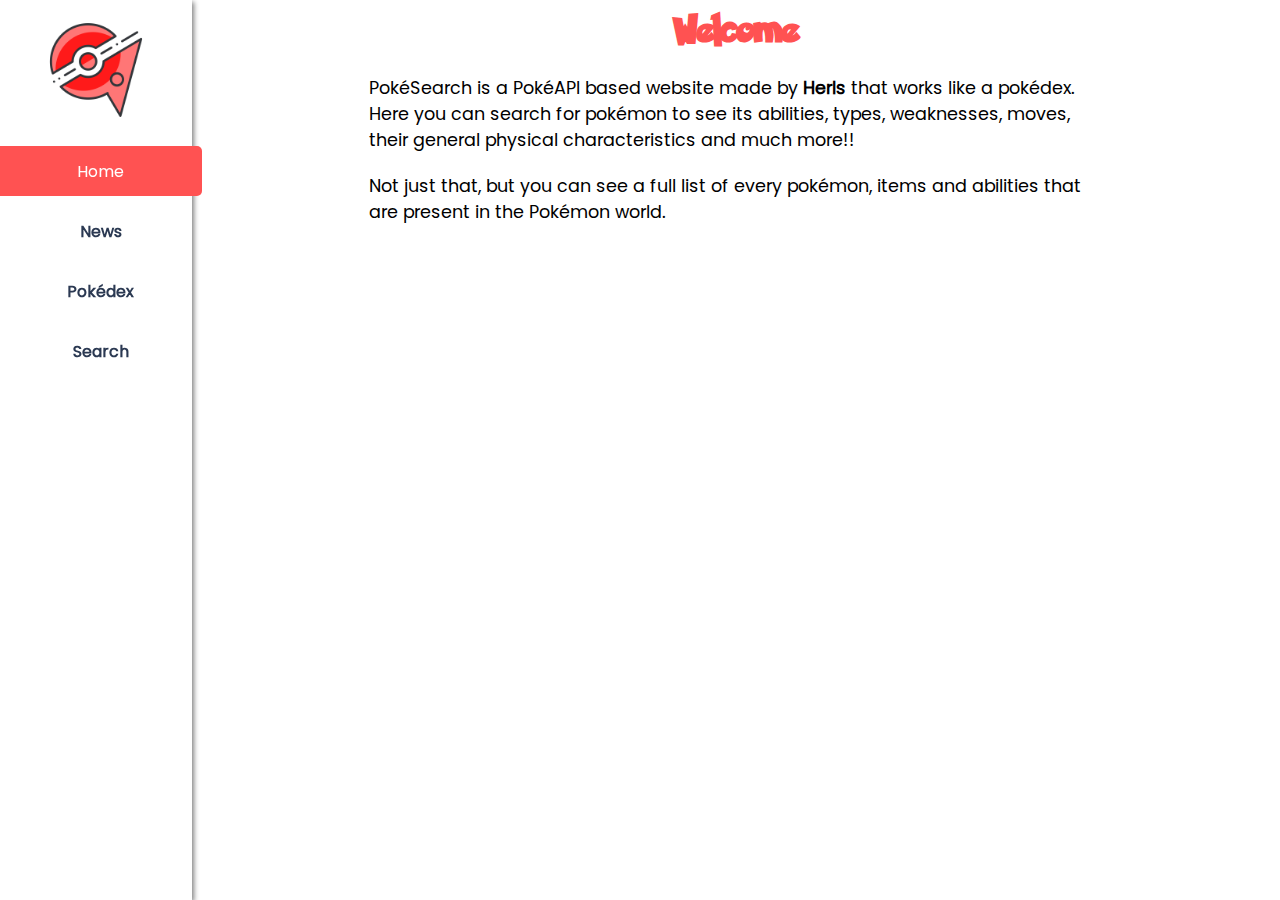
<file: index.html>
<!DOCTYPE html>
<html lang="pt-br">
<head>
    <meta charset="UTF-8">
    <meta http-equiv="X-UA-Compatible" content="IE=edge">
    <meta name="viewport" content="width=device-width, initial-scale=1.0">
    <title>PokéSearch</title>
    <link rel="stylesheet" href="styles/index.css">
    <link rel="stylesheet" href="https://cdnjs.cloudflare.com/ajax/libs/font-awesome/6.2.0/css/all.min.css">
    <link rel="shortcut icon" href="assets/dexIcon.png" type="image/x-icon">
    <script src="script/elements.js" defer></script>
    <script src="script/index.js" defer></script>
</head>
<body>
    <header class="side-menu">
        <div class="site-info">
            <img src="assets/dexIcon.png" alt="dexIcon" type="image"> 
        </div>

        <nav class="menu">
            <ul class="menu-item active">
                <li><a href="#">Home</a></li>
            </ul>

            <ul class="menu-item">
                <li><a href="#">News</a></li>
            </ul>

            <ul class="menu-item">
                <li><a href="#">Pokédex</a></li>
            </ul>

            <ul class="menu-item">
                <li><a href="#">Search</a></li>
            </ul>
        </nav>
    </header>

    <div class="result-page-wrapper">
        <div class="result-page">
            <div class="result-pictures">
                <div class="result-background">
                    <button class="shiny-button">
                        <img src="assets/sparkle-icon.png" alt="">
                    </button>

                    <div class="result-background-image">

                    </div>
                </div>
            </div>
            
            <div class="result-info">
            
            </div>

            <div class="close-button">
                <div class="close-button-elements"></div>
            </div>
        </div>
    </div>

    <div class="home-content page activePage">
        <div class="home-info page-info">
            <h1 class="pokeFont">
                Welcome
            </h1>

            <p>
                PokéSearch is a PokéAPI based website made by <a href="https://github.com/Herlss" class="gitHubLink" target="_blank">Herls</a> that works like a pokédex. Here you can search for pokémon to see its abilities, types, weaknesses, moves, their general physical characteristics and much more!!
            </p>

            <p>
                Not just that, but you can see a full list of every pokémon, items and abilities that are present in the Pokémon world.
            </p>
        </div>
    </div>

    <div class="news-content page">
        <div class="news-info page-info">
            <h1 class="pokeFont">Coming Soon</h1>
        </div>
    </div>

    <div class="pokedex-content page">
        <h1 class="pokeFont">Pokédex</h1>
        
        <div class="pokedex-info page-info">
            
        </div>
    </div>

    <div class="search-content page">
        <div class="search-info page-info">
            <h1 class="pokeFont">Search</h1>

            <p>
                Here you can use the search bar to look for a specific pokémon. Type the pokémon name or number and press the search button or the enter key on your keyboard.
            </p>
        </div>

        <div class="search-bar-container page-info">
            <div class="search-bar">
                <input type="text" name="pokeName" id="pokeName" placeholder="Type here.." autocomplete="off">
            </div>

            <p class="errorMessage">Digite um pokémon que existe..</p>

            <div class="loading-content">
                <div class="loading">
                    <img src="assets/runningPikachuIcon.gif" alt="pikachuRunning">
                </div>
            </div>
        </div>
    </div>
</body>
</html>
</file>
<file: styles/index.css>
@font-face {
    font-family: 'Pokemon Solid';
    src: url('../fonts/pokemon/pokemonSolid.ttf');
}

@font-face {
    font-family: 'Poppins';
    src: url('../fonts/Poppins/Poppins-Regular.ttf');
}

* {
    box-sizing: border-box;
    padding: 0;
    margin: 0;
}

body {
    font-family: 'Poppins', sans-serif;
}

.pokeFont {
    font-family: 'Pokemon Solid', sans-serif;
    color:#FF5252;
}

.site-info {
    height: fit-content;
    margin-bottom: 20px;    
    font-family: 'Pokemon Solid', sans-serif;
    text-align: center;
}

.site-info img {
    height: 100px;
    width: 100px;
    margin-top: 20px;
    cursor: pointer;
}

.side-menu {
    width: 15%;
    height: 100%;
    background-color: white;
    box-shadow: 2px 2px 5px gray;
    display:inline;
    float:left;
    position: fixed;
    z-index: 2;
}

.menu-item {
    height: 50px;
    width: 105%;
    list-style-type: none;
    font-weight: bold;
    border-top-right-radius: 5px;
    border-bottom-right-radius: 5px;
    margin-bottom: 10px;
    display: flex;
    align-items: center;
    justify-content: center;
    cursor: pointer;
    transition-duration: .4s;
    user-select: none;
}

.menu-item:hover {
    background-color: #FF5252;
    font-weight: normal;
}

.menu-item:hover a {
    color: white;
}

.menu-item.active {
    background-color: #FF5252;
    font-weight: normal;
}

.menu-item a {
    color: #2B3952;
    text-decoration: none;
}

.menu-item.active a {
    color: white;
}

.page {
    width: 85%;
    background-color: white;
    height: 650px;
    position: absolute;
    right: 0;
    display: none;
    margin: auto;
}

.page h1 {
    height: fit-content;
    text-align: center;
    margin-bottom: 20px;
}

.page p {
    width: 75%;
    font-size: 1.1em;
    margin: 20px auto;
}

.page.activePage {
    display: block;
}

.page-info {
    width: 90%;
    height: fit-content;    
    margin-top: 10px;
    margin-bottom: 10px;
    margin-right: auto;margin-left: auto;
}

.gitHubLink {
    text-decoration: none;
    transition-duration: .4;
    color: black;
    font-weight: bold;
}

.gitHubLink:hover {
    text-decoration: underline;
}

.pokedex-info {
    display: grid;
    grid-template-columns: auto auto auto;
}

.pokedex-card {
    width: 280px;
    height: 220px;
    margin: 10px auto;
    border-radius: 10px;
}

.pokedex-card span {
    color: gray;
}

.pokedex-card-header {
    transition-duration: .4s;
    cursor: pointer;
    height: 140px;
}

.pokedex-card-header:hover {
    opacity: .9;
    transition-duration: .4s;
}

.pokedex-card-body {
    padding-top: 5px;
    height: 30%;
    text-transform: capitalize;
    background-color: white;
}

.pokedex-card-body h1 {
    text-align: center;
}

.pokedex-card-background {
    height: 140px;
    width: 270px;
    border-radius: 10px;
    position: absolute;
}

.pokedex-card-image {
    position: relative;
    transform: translate(65%,10%);
    height: 120px;
    width: 120px;
}

.search-bar-container {
    margin-top: 40px;
    height: 200px;
}

.search-bar-container p {
    color: red;
    font-weight: bold;
    display: none;
    text-align: center;
}

#pokeName {
    width: 600px;
    outline: none;
    border: none;
    border-top-right-radius: 10px;
    border-bottom-right-radius: 10px;
    background-color: #FF5252;
    font-size: 1.9em;
    color: white;
    text-transform: capitalize;
    margin-left: 20px;
    height: 100%;
    user-select: none;
}

#pokeName::placeholder {
    color: white;
    opacity: .8;
}

.search-bar.invalid {
    animation: shake .6s;
}

@keyframes shake {
    25% {transform: translateX(6px);}
    50% {transform: translateX(-6px);}
    75% {transform: translateX(6px);}
}

.search-bar {
    background-color: #FF5252;
    width: fit-content;
    height: 71px;
    display: block;
    border-radius: 10px;
    margin: auto;
}

.loading-content {
    width: 620px;
    display: none;
    margin: auto;
}

.loading-content img {
    width: 120px;
    height: 80px;
    margin: 20px;
}

.loading {
    display: flex;
    justify-content: center;
}

.result-page-wrapper {
    position: absolute;
    right: 0;
    display: none;
    transform: translateY(-700px);
    height: 100%;
    width: 85%;
    background-color: white;
    transition-duration: 1s;
    display: flex;
    justify-content: center;
    align-items: center;
    text-transform: capitalize;
}

.result-page-wrapper.page-open {
    bottom: 0;
    transition-duration: 1s;    
    z-index: 1;
    opacity: 1;
    display: flex;
}

.close-button {
    width: 50px;
    height: 50px;
    position: absolute;
    top: 0;
    right: 0;
    display: flex;
    align-items: center;
    justify-content: center;
    cursor: pointer;
}

.close-button-elements {
    width: 45px;
    height: 6px;
    background-color: #FF5252;
    transition: .5s;
    border-radius: 5px;
    background: transparent;
}

.close-button-elements::before,
.close-button-elements::after {
    content: '';
    position: absolute;
    border-radius: 5px;
    width: 45px;
    height: 6px;
    background-color: #FF5252;
    transition: .5s; 
}

.close-button-elements::before {
    transform: translateY(16px);
    transform: rotate(45deg);
}

.close-button-elements::after {
    transform: translateY(-16px);
    transform: rotate(-45deg);
}


.result-page {
    height: 650px;
    width: 90%;
    margin: auto;
}

.result-pictures {
    display: inline-block;
    width: 30%;
    height: 450px;
    margin-top: 70px;
}

.result-background {
    width: 120%;
    height: 300px;
    background-size: cover;
    background-position: center;
    background-repeat: no-repeat;
    border-radius: 30px;
    user-select: none;
}

.result-image img{
    width: 170px;
    height: 170px;
    transform: translate(67%,40%);
}

.result-info {
    text-transform: capitalize;
    width: 70%;
    height: fit-content;
    float: right;
    display: inline;
}

.result-info h1 {
    text-align: center;
}

.result-info span {
    color: rgb(128, 128, 128);
}

.pokemon-description {
    width: 65%;
    margin: 20px auto;
    font-size: 1.3em;
}

.shiny-button {
    background: transparent;
    border: none;
    position: absolute;
    margin-left: 290px;
}

.shiny-button img {
    width: 80px;
    transition-duration: .4s;
    cursor: pointer;
    height: 80px;
}

.shiny-button img:hover {
    opacity: .8;
    transition-duration: .4s;
}

.pokemon-types {
    width: 65%;
    margin: 20px auto 35px auto; 
    height: fit-content;
}

.pokemon-types h2 {
    margin-top: 20px;
    font-weight: normal;
}

.pokemon-type {
    width: 70px;
    height: 30px;
    display: flex;
    justify-content: center;
    align-items: center;
    border-radius: 5px;
    margin-top: 5px;
    background-color: lightgray;
}

.pokemon-general {
    width: 65%;
    margin: auto;
    background-color: #30A7D7;
    height: 315px;
    border-radius: 20px;
    display: grid;
    grid-template-columns: auto auto;
}

.general-column {
    height: 100%;
}

.attribute-title {
    color: white;
    margin: 10px 5px 0px 20px;
    display: inline-block;
    font-size: 1.1em;
}

.attribute-info {
    color: black;
    font-size: 1.2em;   
    margin: 5px 20px;
}

.result-background-image {
    height: 100%;
}

@media (max-width:900px) {
    .site-info {
        display: none;
    }

    .side-menu {
        width: 100%;
        height: fit-content;
        background-color: white;
        box-shadow: 2px 2px 5px gray;
        float: none;
        border: 1px solid black;
        position: static;
        display: flex;
        justify-content: center;
        align-items: center;
    }    

    .menu-item {
        height: 50px;
        width: 90px;
        font-weight: bold;
        display: inline-block;
        bottom: 0;
        border-radius: 10px;
        margin-top: 10px;
    }

    .menu-item li {
        height: 100%;
        display: flex;
        justify-content: center;
        align-items: center;
    }

    .page {
        width: 85%;
        background-color: white;
        height: 690px;
        position: static;
        display: none;
    }    

    .page h1 {
        height: fit-content;
        font-size: 2em;
        text-align: center;
        margin-bottom: 20px;
    }

    .page p {
        font-size: 1.1em;
        margin-bottom: 25px;
    }

    .pokedex-info {
        display: grid;
        grid-template-columns: auto;
    }

    #submitPokemon {
        border: none;
        height: 60px;
        width: 100px;
        display: block;
        margin: 10px auto;
        cursor: pointer;
        color: white;
        background-color: #FF5252;
        transition-duration: .3s;
        font-weight: bold;
        font-size: 1em;
        user-select: none;
    }
    
    #pokeName {
        width: 270px;
        outline: none;
        border: none;
        border-top-right-radius: 10px;
        border-bottom-right-radius: 10px;
        background-color: #FF5252;
        font-size: 1.7em;
        color: white;
        text-transform: capitalize;
        margin-left: 20px;
        height: 100%;
        user-select: none;
    }

    .loading {
        width: 280px;
    }

    .loading-content {
        width: 620px;
        display: none;
        margin: 5px 0px;
    }
    
    .loading-content img {
        width: 120px;
        height: 80px;
    }
  
    .result-page-wrapper {
        position: absolute;
        display: none;
        transform: translateY(-700px);
        height: 100%;
        width: 100%;
        background-color: white;
        transition-duration: 1s;
        display: flex;
        justify-content: center;
        align-items: center;
        text-transform: capitalize;
    }

    .result-page-wrapper.page-open {
        bottom: 0;
        transition-duration: 1s;    
        z-index: 1;
        opacity: 1;
        display: flex;
    }

    .close-button {
        width: 50px;
        height: 50px;
        position: absolute;
        top: 0;
        right: 0;
        margin: 20px;
        display: flex;
        align-items: center;
        justify-content: center;
        cursor: pointer;
    }

    .close-button-elements {
        width: 45px;
        height: 6px;
        background-color: #FF5252;
        transition: .5s;
        border-radius: 5px;
        background: transparent;
    }

    .close-button-elements::before,
    .close-button-elements::after {
        content: '';
        position: absolute;
        border-radius: 5px;
        width: 45px;
        height: 6px;
        background-color: #FF5252;
        transition: .5s; 
    }

    .close-button-elements::before {
        transform: translateY(16px);
        transform: rotate(45deg);
    }

    .close-button-elements::after {
        transform: translateY(-16px);
        transform: rotate(-45deg);
    }

    .result-page {
        height: 650px;
        width: 90%;
        margin: auto;
    }

    .result-pictures {
        display: inline-block;
        width: 100%;
        height: 300px;
    }

    .result-background {
        width: 100%;
        background-size: cover;
        background-position: center;
        background-repeat: no-repeat;
        border-radius: 30px;
    }

    .result-image img{
        width: 170px;
        height: 170px;
        transform: translate(58%,40%);
    }

    .result-info {
        text-transform: capitalize;
        width: 70%;
        height: fit-content;
        float: none;
        display: inline;
    }

    .result-info h1 {
        text-align: center;
        margin-top: 15px;
    }

    .result-info span {
        color: rgb(128, 128, 128);
    }

    .pokemon-description {
        width: 65%;
        margin: 20px auto;
        font-size: 1.3em;
    }

    .shiny-button {
        background: transparent;
        border: none;
        position: absolute;
        margin-left: 270px;
    }

    .shiny-button img {
        width: 80px;
        transition-duration: .4s;
        cursor: pointer;
        height: 80px;
    }

    .shiny-button img:hover {
        opacity: .8;
        display: none;
        transition-duration: .4s;
    }

    .pokemon-types {
        width: 65%;
        margin: 20px auto 35px auto; 
        height: fit-content;
    }

    .pokemon-types h2 {
        margin: 20px 0px;
        font-weight: normal;
    }

    .pokemon-type {
        width: 70px;
        height: 30px;
        display: flex;
        justify-content: center;
        align-items: center;
        border-radius: 5px;
        margin-top: 10px 0px;
        background-color: lightgray;
    }

    .pokemon-general {
        width: 90%;
        margin: auto;
        background-color: #30A7D7;
        height: 315px;
        border-radius: 20px;
        display: grid;
        grid-template-columns: auto auto;
    }

    .general-column {
        height: 100%;
    }

    .attribute-title {
        color: white;
        margin: 10px 5px 0px 20px;
        display: inline-block;
        font-size: 1.1em;
    }

    .attribute-info {
        color: black;
        font-size: 1.2em;   
        margin: 5px 20px;
    }

    .result-background-image {
        height: 100%;
    }
}
</file>
